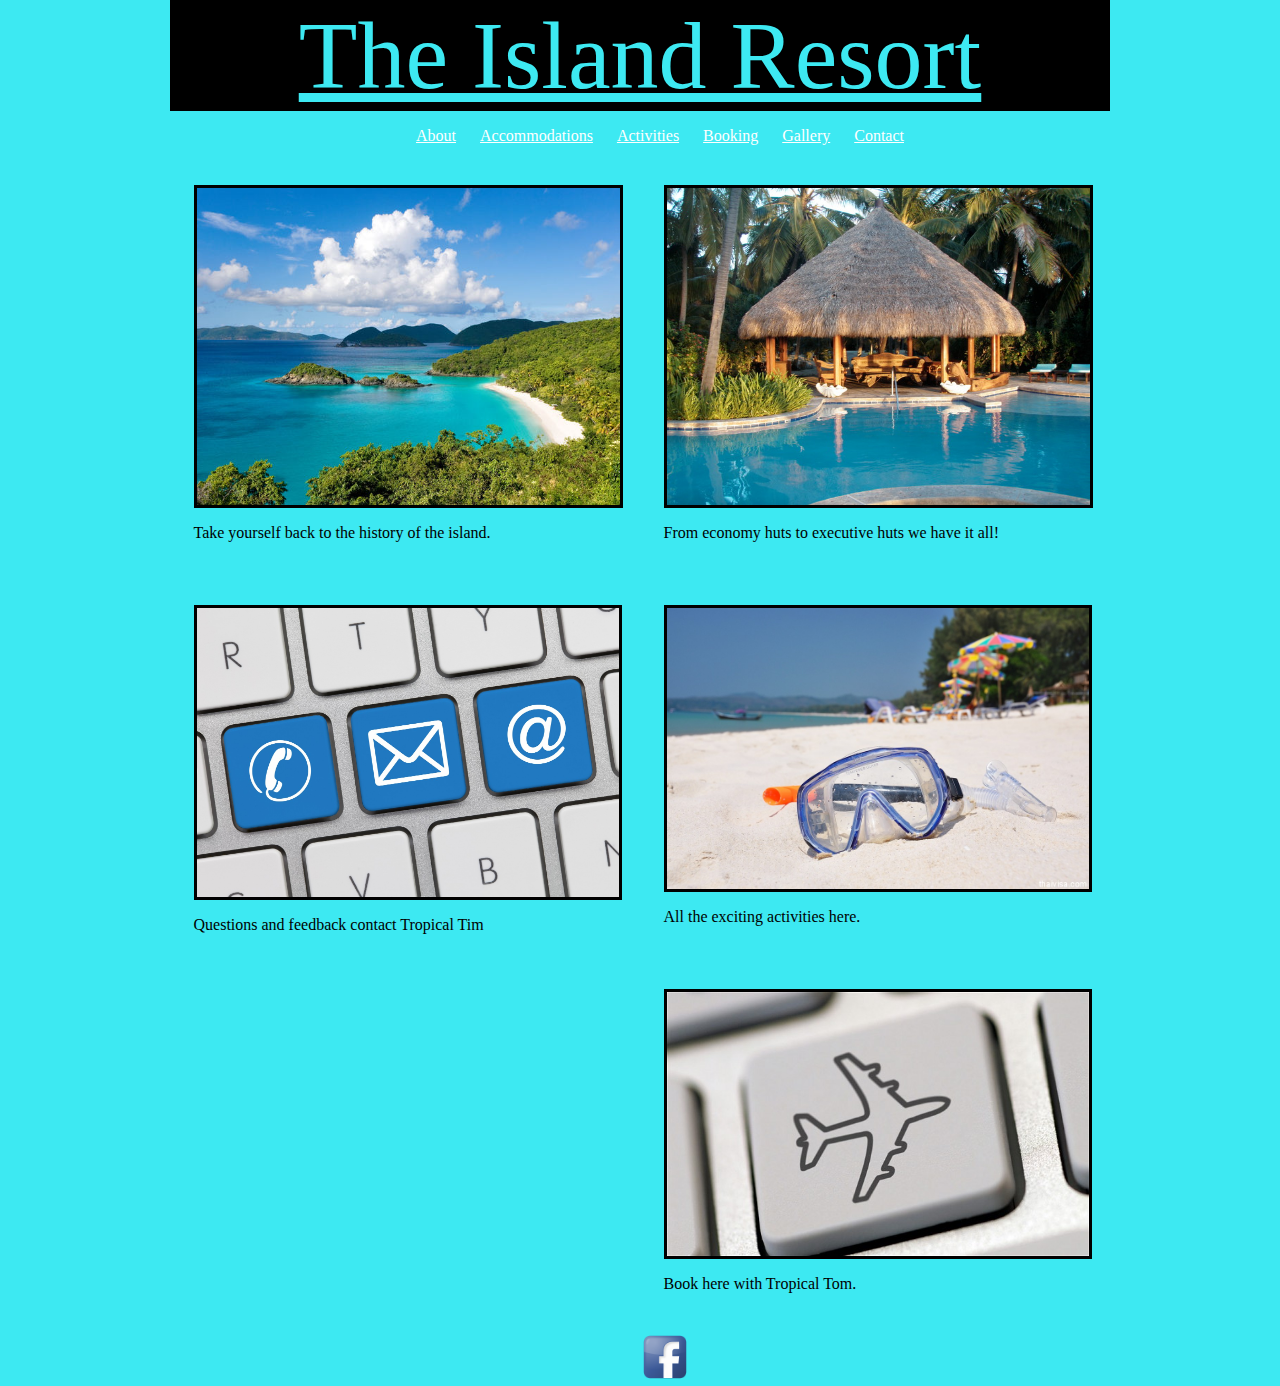
<file: index.html>
<!DOCTYPE html>
<html>
  <head>
    <meta charset="utf-8">
    <title>The Island</title>
    <link rel="stylesheet" type="text/css" href="css/styles2.css">
    <link href='https://fonts.googleapis.com/css?family=Bangers|Kalam|Bubblegum+Sans' rel='stylesheet' type='text/css'>
  </head>
  <body id="wrapper">
    <header>The Island Resort</header>
    <nav>
      <ul>
            <li><a href="about.html">About</a></li>
        <li><a href="accommodations.html">Accommodations</a></li>
        <li><a href="activities.html">Activities</a></li>
        <li><a href="travel_arrangements.html">Booking</a></li>
        <li><a href="gallery.html">Gallery</a></li>
        <li><a href="contact.html">Contact</a></li>
      </ul>
    </nav>
      <ul id="apps">
        <li><a href="about.html"><img src="img/about.jpg"></a>
          <p>Take yourself back to the history of the island.</p>
        </li>
        <li><a href="accommodations.html"><img src="img/tropical-pool.jpg"></a>
          <p>From economy huts to executive huts we have it all!</p>
        </li>
        <li><a href="contact.html"><img src="img/contact.jpg"></a>
          <p>Questions and feedback contact Tropical Tim</p>
        </li>
        <li><a href="activities.html"><img src="img/snorkeling.jpg"></a>
          <p>All the exciting activities here.</p>
        </li>
        <li><a href="travel_arrangements.html"><img src="img/booking.jpg"></a>
          <p>Book here with Tropical Tom.</p>
        </li>

      </ul>
  </body>
  <footer id="foot">
    <a href="https://www.facebook.com"><img src="img/fb.png" class="facebook"></a>
  </footer>
</html>
</file>
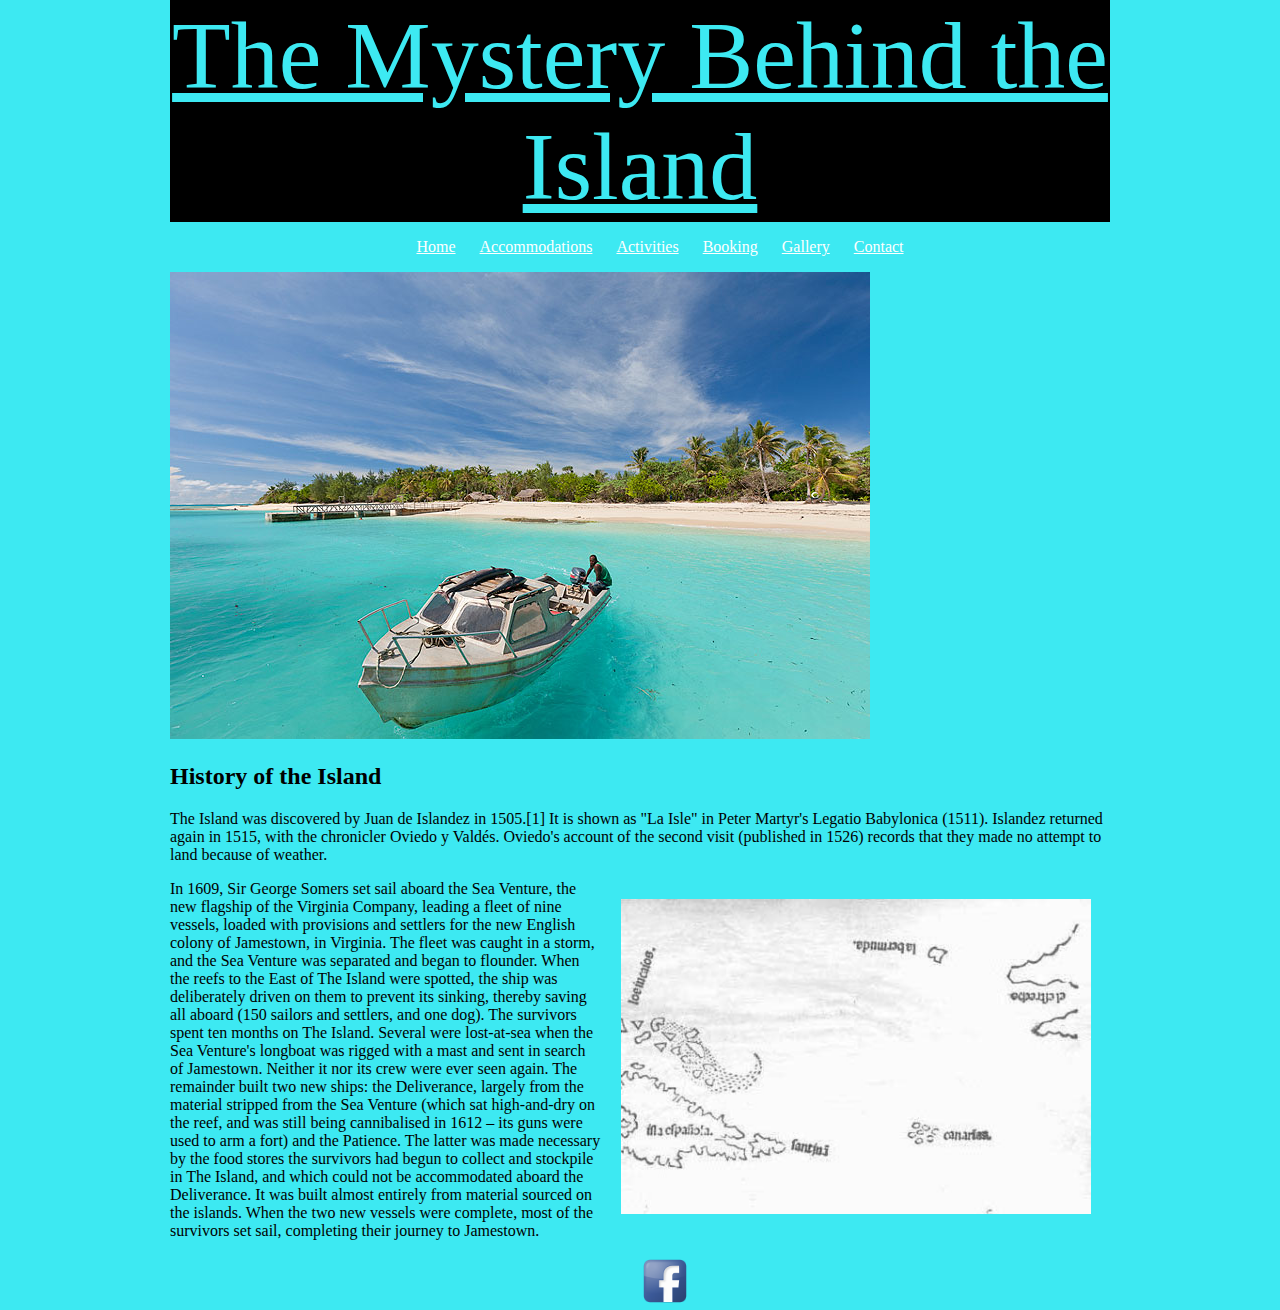
<file: about.html>
<!DOCTYPE html>
<html>
  <head>
    <meta charset="utf-8">
    <title>About</title>
    <link rel="stylesheet" type="text/css" href="css/styles2.css">
    <link href='https://fonts.googleapis.com/css?family=Bangers|Kalam|Bubblegum+Sans' rel='stylesheet' type='text/css'>
  </head>
  <body id="wrapper">
    <header>The Mystery Behind the Island</header>
    <nav>
      <ul>
        <li><a href="index.html">Home</a></li>
        <li><a href="accommodations.html">Accommodations</a></li>
        <li><a href="activities.html">Activities</a></li>
        <li><a href="travel_arrangements.html">Booking</a></li>
        <li><a href="gallery.html">Gallery</a></li>
        <li><a href="contact.html">Contact</a></li>
      </ul>
    </nav>
    <img src="img/mystery.jpg" alt="picture of mystery island">
    <h2>History of the Island</h2>
    <p>The Island was discovered by Juan de Islandez in 1505.[1] It is shown as "La Isle" in Peter Martyr's Legatio Babylonica (1511). Islandez returned again in 1515, with the chronicler Oviedo y Valdés. Oviedo's account of the second visit (published in 1526) records that they made no attempt to land because of weather.</p>
    <img src="img/map.jpg" alt="an old map" id="map">
    <p>In 1609, Sir George Somers set sail aboard the Sea Venture, the new flagship of the Virginia Company, leading a fleet of nine vessels, loaded with provisions and settlers for the new English colony of Jamestown, in Virginia. The fleet was caught in a storm, and the Sea Venture was separated and began to flounder. When the reefs to the East of The Island were spotted, the ship was deliberately driven on them to prevent its sinking, thereby saving all aboard (150 sailors and settlers, and one dog). The survivors spent ten months on The Island. Several were lost-at-sea when the Sea Venture's longboat was rigged with a mast and sent in search of Jamestown. Neither it nor its crew were ever seen again. The remainder built two new ships: the Deliverance, largely from the material stripped from the Sea Venture (which sat high-and-dry on the reef, and was still being cannibalised in 1612 – its guns were used to arm a fort) and the Patience. The latter was made necessary by the food stores the survivors had begun to collect and stockpile in The Island, and which could not be accommodated aboard the Deliverance. It was built almost entirely from material sourced on the islands. When the two new vessels were complete, most of the survivors set sail, completing their journey to Jamestown.</p>
  </body>
  <footer id="foot">
    <a href="https://www.facebook.com"><img src="img/fb.png" class="facebook"></a>
  </footer>
</html>
</file>
<file: css/styles2.css>
header {
  font-size: 6em;
  text-decoration: underline;
  color: #3DE9F2;
  background-color: black;
  text-align: center;
}

#apps li a img {
  max-width: 100%;
  display: block;
  border-style: solid;
  border-width: medium;
  border-color: black;
}
body {
  background-color: #3DE9F2;
}

nav {
  text-align: center;
}

nav ul {
  list-style: none;
}

nav li {
  display: inline-block;
}

nav a {
  padding: 15px 10px;
}
nav a, nav a:visited {
  color: #fff;
}

nav a.selected, nav a:hover {
  color: #32673f;
}

#apps {
  margin: 0;
  padding:0;
  list-style: none;
}
#apps li {
  float: left;
  width: 45%;
  margin: 2.5%;
}


#apps li a p {
  margin: 0;
  padding: 5%;

}

#wrapper {
  max-width: 940px;
  margin: 0 auto;
  padding: 0 10%;
}

#foot a img {
  height: 50px;
  padding: 0 50%;
  max-width: 50%;

}

#map {
  float:right;
  max-width: 50%;
  padding: 2%;
}
</file>
